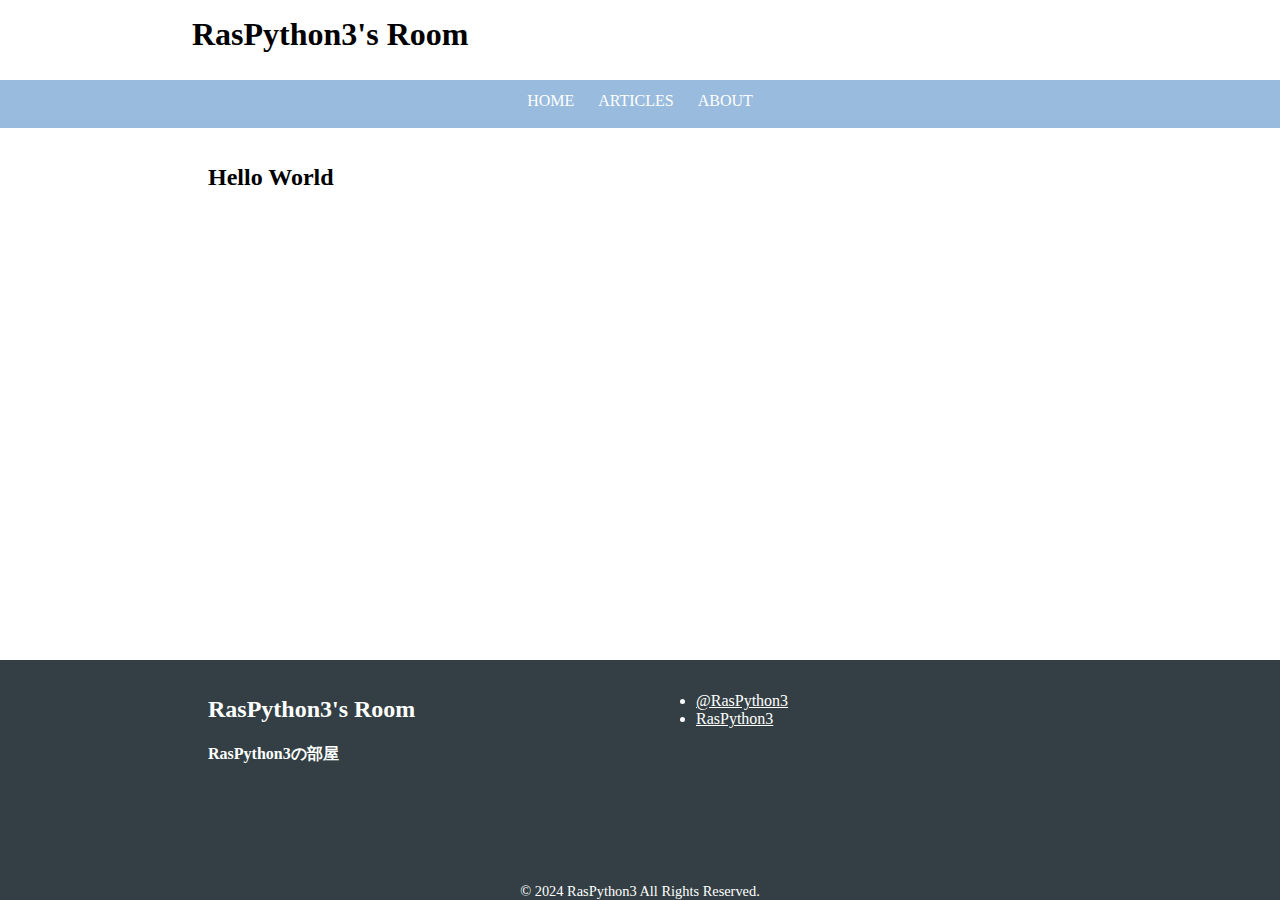
<file: index.html>
<html>
  <head>
    <title>RasPython3's Room</title>
    <meta charset="UTF-8">
    <meta name="viewport" content="width=device-width, initial-scale=1.0">
    <meta property="og:title" content="RasPython3's Room" />
    <meta property="og:description" content="RasPython3がてきとーにいろんなことを書いているブログ" />
    <meta property="og:url" content="https://raspython3.github.com/homepage/" />
    <link href="css/index.css" rel="stylesheet" />
    <link href="css/hljs.css" rel="stylesheet" />
    <script src="js/loader.js" type="module"></script>
  </head>
  <body>
    <div class="main">
      <h2>Hello World</h2>
    </div>
  </body>
</html>
</file>
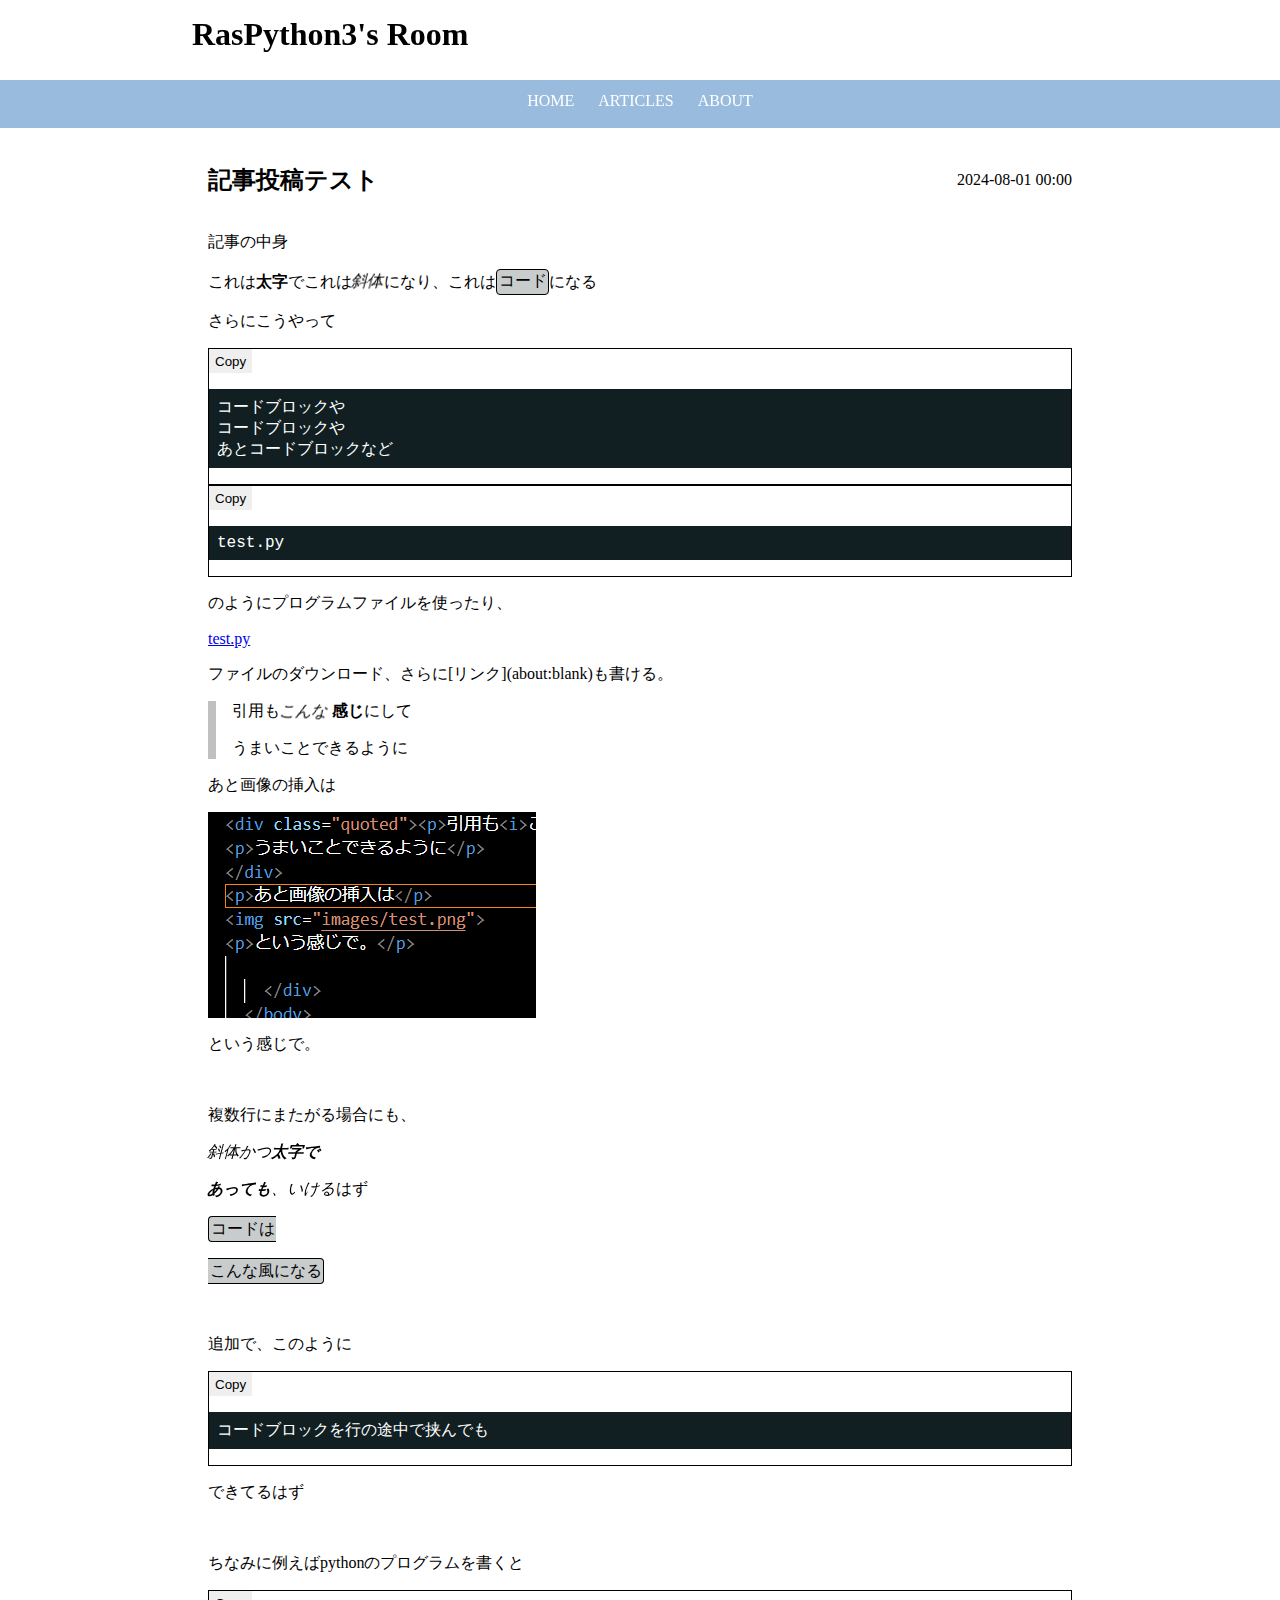
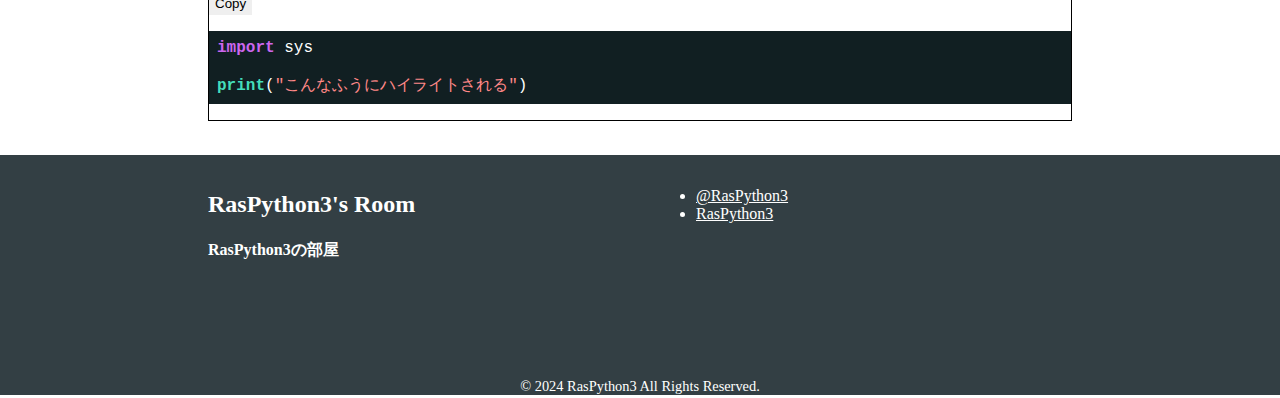
<file: articles/202408010000/index.html>
<html>
  <head>
    <title>RasPython3's Room</title>
    <meta charset="UTF-8">
    <meta name="viewport" content="width=device-width, initial-scale=1.0">
    <meta property="og:title" content="記事投稿テスト / RasPython3's Room" /><meta property="og:description" content="記事の中身 これは太字でこれは斜体になり、これはコードになる さらにこうやって コードブロックや コードブロックや あとコードブロックなど test.py のようにプログラムファイルを使ったり、 te..." /><meta property="og:url" content="https://raspython3.github.com/homepage/articles/202408010000/" />
    <link href="../../css/index.css" rel="stylesheet" />
    <link href="../../css/hljs.css" rel="stylesheet" />
    <script src="../../js/loader.js" type="module"></script>
    <style>
      .article-header {
        display: flex;
        flex-direction: row;
        align-items: center;
        justify-content: space-between;
      }
    </style>
  </head>
  <body>
    <div class="main">
      <div class="article-header"><h2>記事投稿テスト</h2><span class="date">2024-08-01 00:00</span></div><p>記事の中身</p>
<p>これは<b>太字</b>でこれは<i>斜体</i>になり、これは<span class="code code-start code-end">コード</span>になる</p>
<p>さらにこうやって</p>
<pre class="codeblock lang-text"><code>コードブロックや</code>
<code>コードブロックや</code>
<code>あとコードブロックなど</code></pre>
<pre class="codeblock lang-py"><code>test.py</code></pre>
<p>のようにプログラムファイルを使ったり、</p>
<p><a href="test.py" download>test.py</a></p>
<p>ファイルのダウンロード、さらに[リンク](about:blank)も書ける。</p>
<p><div class="quoted">引用も<i>こんな</i> <b>感じ</b>にして</p>
<p>うまいことできるように</p>
<p></div></p>
<p>あと画像の挿入は</p>
<p><img src="images/test.png"></p>
<p>という感じで。</p>
<br>
<p>複数行にまたがる場合にも、</p>
<p><i>斜体かつ<b>太字で</b></i></p>
<p><i><b>あっても</b>、いける</i>はず</p>
<p><span class="code code-start">コードは</span></p>
<p><span class="code code-end">こんな風になる</span></p>
<br>
<p>追加で、このように</p>
<pre class="codeblock lang-py"><code>コードブロックを行の途中で挟んでも</code></pre>
<p>できてるはず</p>
<br>
<p>ちなみに例えばpythonのプログラムを書くと</p>
<pre class="codeblock lang-py"><code>import sys</code>
<code></code>
<code>print("こんなふうにハイライトされる")</code></pre>
<br>
    </div>
  </body>
</html>
</file>
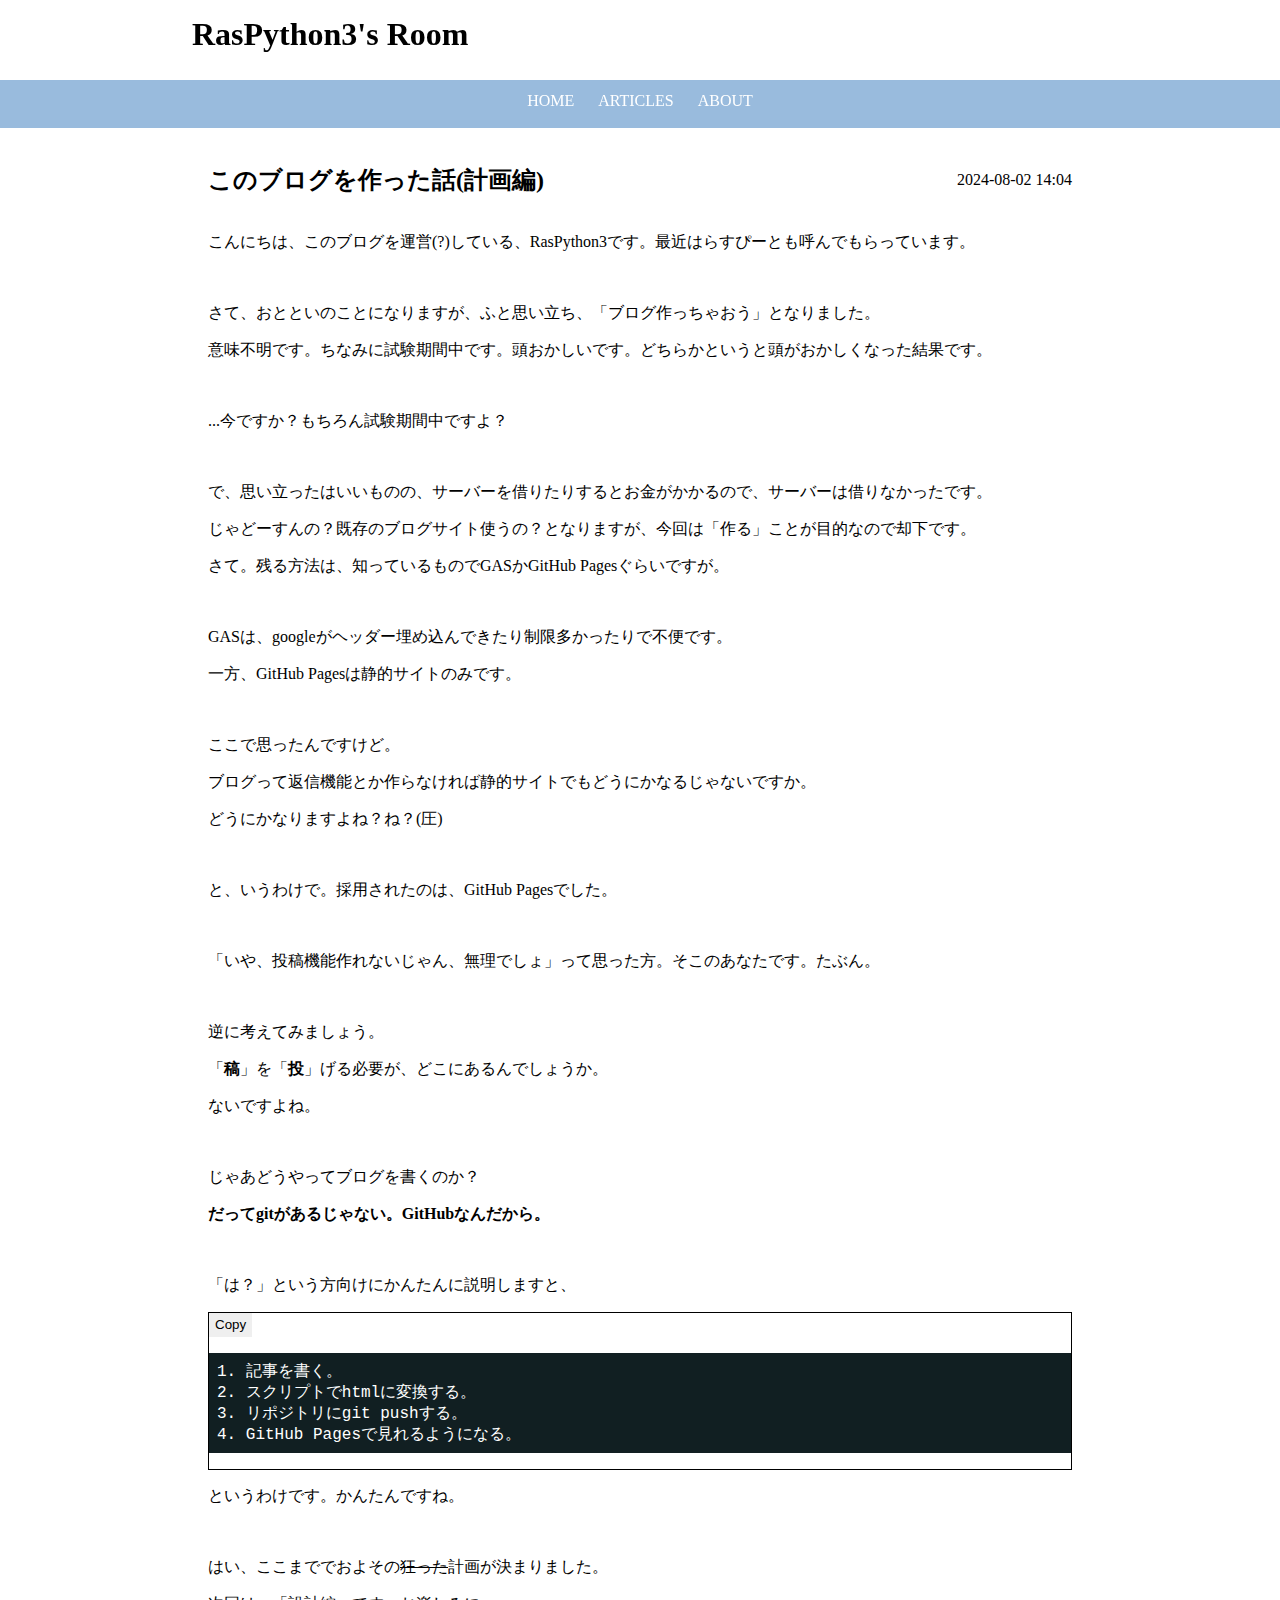
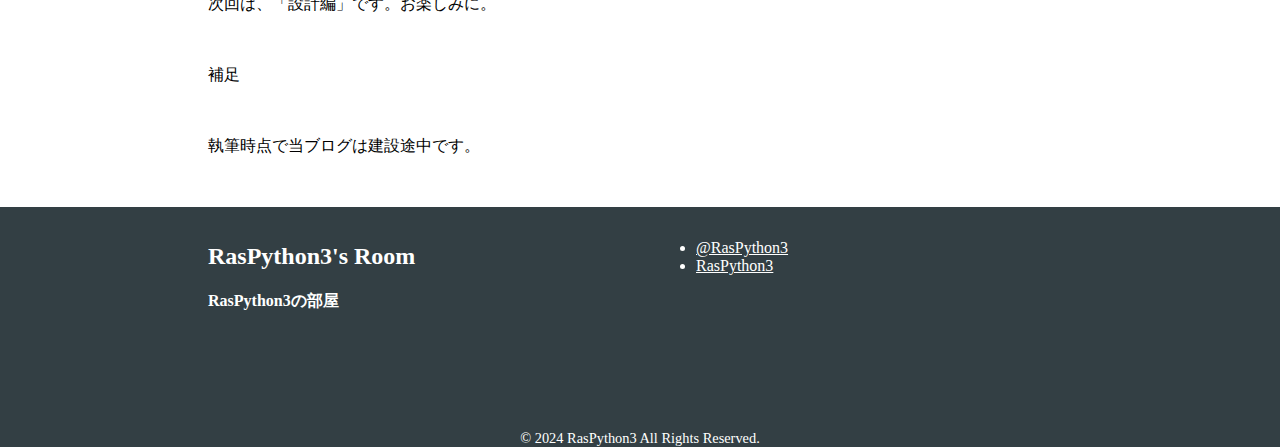
<file: articles/202408021404/index.html>
<html>
  <head>
    <title>RasPython3's Room</title>
    <meta charset="UTF-8">
    <meta name="viewport" content="width=device-width, initial-scale=1.0">
    <meta property="og:title" content="このブログを作った話(計画編) / RasPython3's Room" /><meta property="og:description" content="こんにちは、このブログを運営(?)している、RasPython3です。最近はらすぴーとも呼んでもらっています。  さて、おとといのことになりますが、ふと思い立ち、「ブログ作っちゃおう」となりました。 ..." /><meta property="og:url" content="https://raspython3.github.com/homepage/articles/202408021404/" />
    <link href="../../css/index.css" rel="stylesheet" />
    <link href="../../css/hljs.css" rel="stylesheet" />
    <script src="../../js/loader.js" type="module"></script>
    <style>
      .article-header {
        display: flex;
        flex-direction: row;
        align-items: center;
        justify-content: space-between;
      }
    </style>
  </head>
  <body>
    <div class="main">
      <div class="article-header"><h2>このブログを作った話(計画編)</h2><span class="date">2024-08-02 14:04</span></div><p>こんにちは、このブログを運営(?)している、RasPython3です。最近はらすぴーとも呼んでもらっています。</p>
<br>
<p>さて、おとといのことになりますが、ふと思い立ち、「ブログ作っちゃおう」となりました。</p>
<p>意味不明です。ちなみに試験期間中です。頭おかしいです。どちらかというと頭がおかしくなった結果です。</p>
<br>
<p>...今ですか？もちろん試験期間中ですよ？</p>
<br>
<p>で、思い立ったはいいものの、サーバーを借りたりするとお金がかかるので、サーバーは借りなかったです。</p>
<p>じゃどーすんの？既存のブログサイト使うの？となりますが、今回は「作る」ことが目的なので却下です。</p>
<p>さて。残る方法は、知っているものでGASかGitHub Pagesぐらいですが。</p>
<br>
<p>GASは、googleがヘッダー埋め込んできたり制限多かったりで不便です。</p>
<p>一方、GitHub Pagesは静的サイトのみです。</p>
<br>
<p>ここで思ったんですけど。</p>
<p>ブログって返信機能とか作らなければ静的サイトでもどうにかなるじゃないですか。</p>
<p>どうにかなりますよね？ね？(圧)</p>
<br>
<p>と、いうわけで。採用されたのは、GitHub Pagesでした。</p>
<br>
<p>「いや、投稿機能作れないじゃん、無理でしょ」って思った方。そこのあなたです。たぶん。</p>
<br>
<p>逆に考えてみましょう。</p>
<p>「<b>稿</b>」を「<b>投</b>」げる必要が、どこにあるんでしょうか。</p>
<p>ないですよね。</p>
<br>
<p>じゃあどうやってブログを書くのか？</p>
<p><b>だってgitがあるじゃない。GitHubなんだから。</b></p>
<br>
<p>「は？」という方向けにかんたんに説明しますと、</p>
<pre class="codeblock lang-text"><code>1. 記事を書く。</code>
<code>2. スクリプトでhtmlに変換する。</code>
<code>3. リポジトリにgit pushする。</code>
<code>4. GitHub Pagesで見れるようになる。</code></pre>
<p>というわけです。かんたんですね。</p>
<br>
<p>はい、ここまででおよその<s>狂った</s>計画が決まりました。</p>
<p>次回は、「設計編」です。お楽しみに。</p>
<br>
<p>補足</p>
<br>
<p>執筆時点で当ブログは建設途中です。</p>
<br>
    </div>
  </body>
</html>
</file>
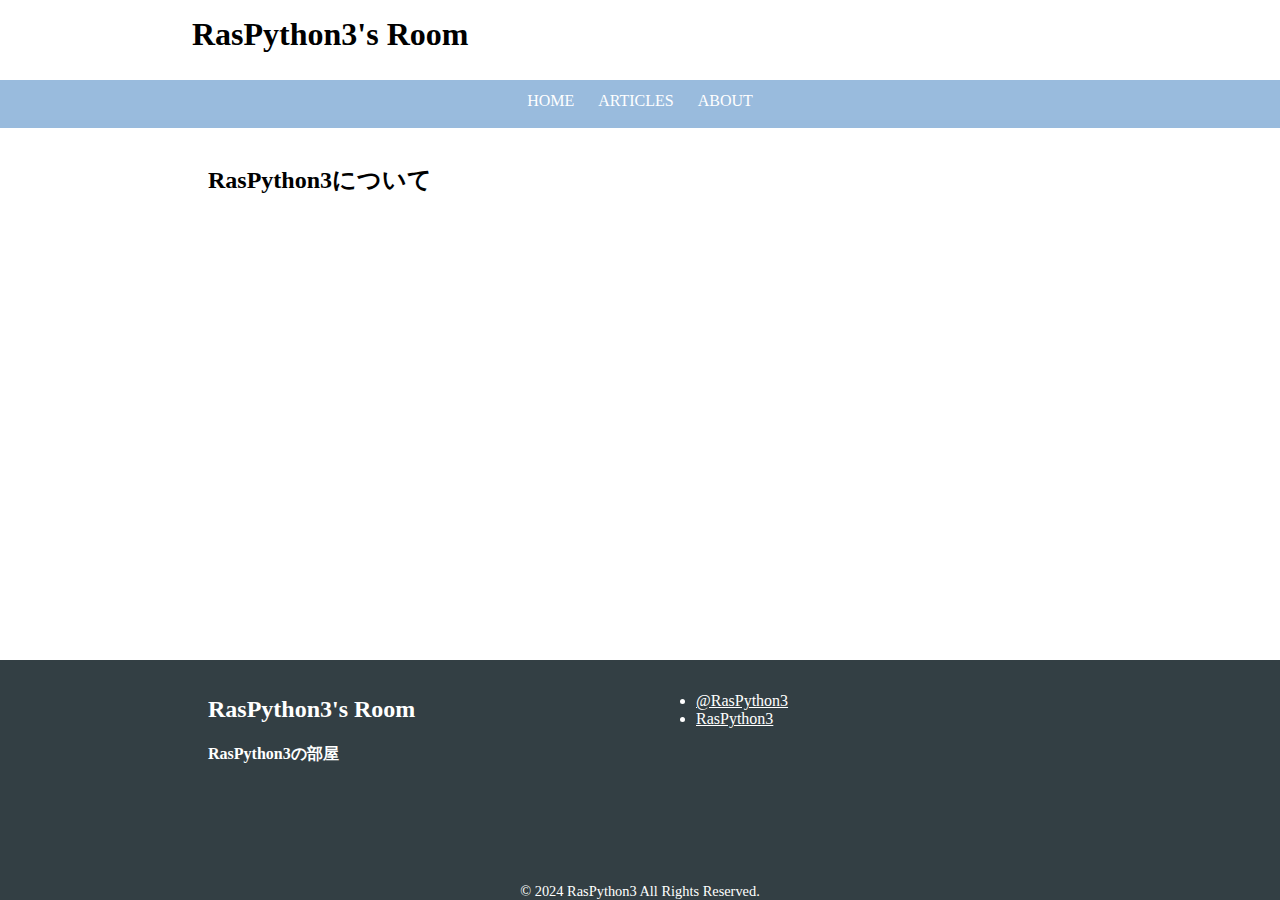
<file: about.html>
<html>
  <head>
    <title>RasPython3's Room</title>
    <meta charset="UTF-8">
    <meta name="viewport" content="width=device-width, initial-scale=1.0">
    <meta property="og:title" content="RasPython3について / RasPython3's Room" />
    <meta property="og:description" content="RasPython3がてきとーにいろんなことを書いているブログ" />
    <meta property="og:url" content="https://raspython3.github.com/homepage/about.html" />
    <link href="css/index.css" rel="stylesheet" />
    <link href="css/hljs.css" rel="stylesheet" />
    <script src="js/loader.js" type="module"></script>
  </head>
  <body>
    <div class="main">
      <h2>RasPython3について</h2>
    </div>
  </body>
</html>
</file>
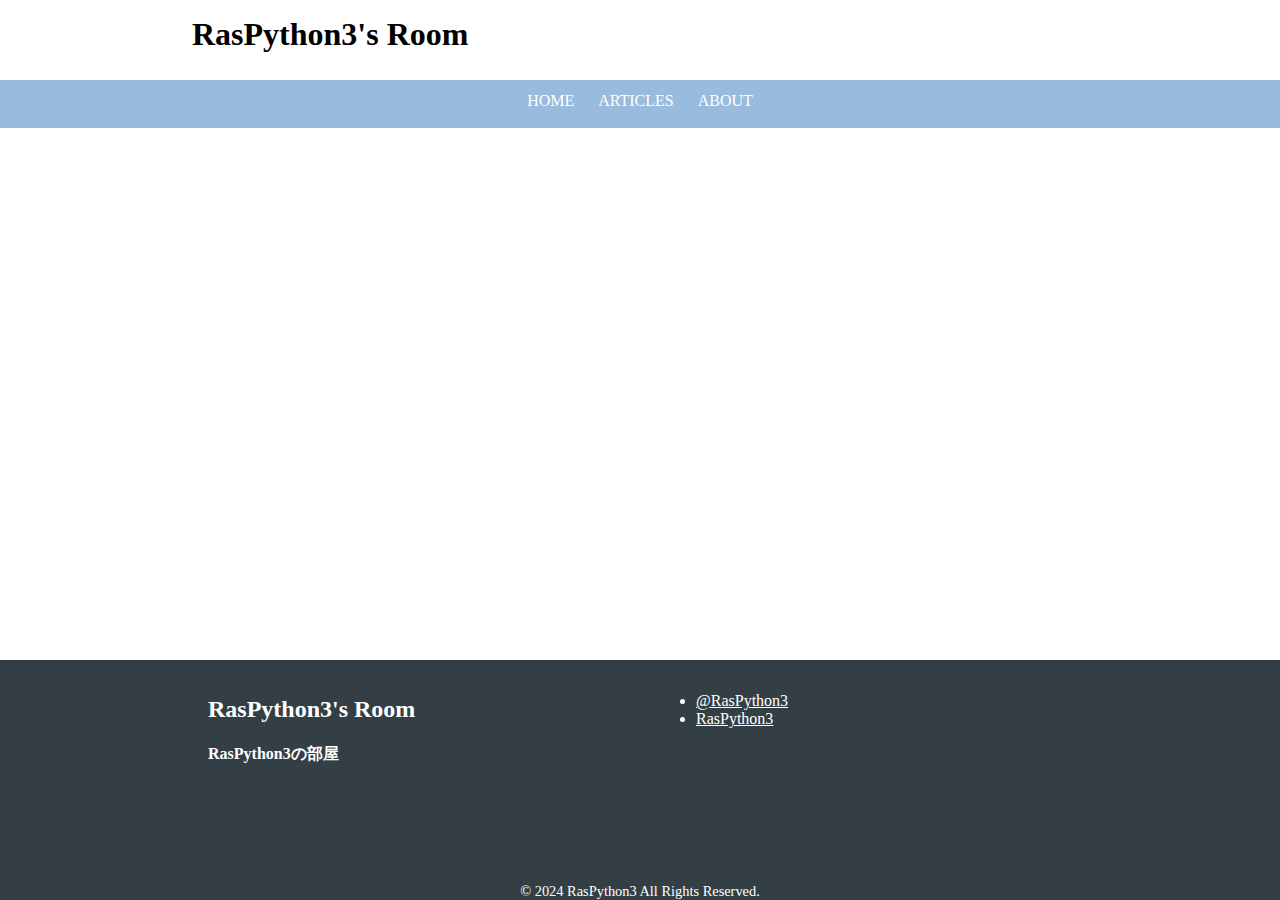
<file: article-template.html>
<html>
  <head>
    <title>RasPython3's Room</title>
    <meta charset="UTF-8">
    <meta name="viewport" content="width=device-width, initial-scale=1.0">
    <!--open graph-->
    <link href="../../css/index.css" rel="stylesheet" />
    <link href="../../css/hljs.css" rel="stylesheet" />
    <script src="../../js/loader.js" type="module"></script>
    <style>
      .article-header {
        display: flex;
        flex-direction: row;
        align-items: center;
        justify-content: space-between;
      }
    </style>
  </head>
  <body>
    <div class="main">
      <!--article-->
    </div>
  </body>
</html>
</file>
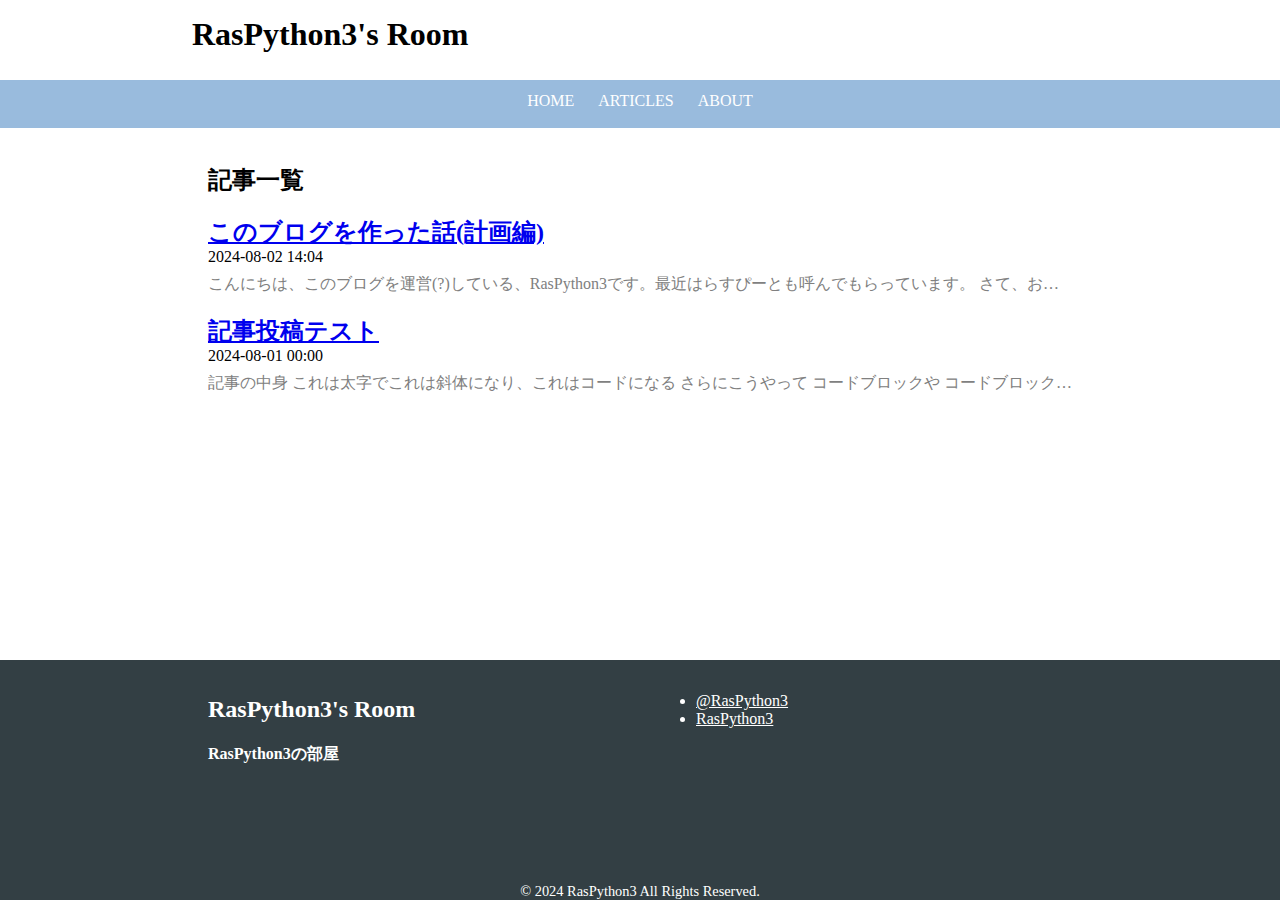
<file: articles.html>
<html>
  <head>
    <title>RasPython3's Room</title>
    <meta charset="UTF-8">
    <meta name="viewport" content="width=device-width, initial-scale=1.0">
    <meta property="og:title" content="記事一覧 / RasPython3's Room" />
    <meta property="og:description" content="RasPython3がてきとーにいろんなことを書いているブログ" />
    <meta property="og:url" content="https://raspython3.github.com/homepage/articles.html" />
    <link href="css/index.css" rel="stylesheet" />
    <link href="css/hljs.css" rel="stylesheet" />
    <script src="js/loader.js" type="module"></script>
    <style>
      .article-item > h2 {
        margin-bottom: 0;
      }
      
      .article-item > p {
        margin-top: 0.5rem;
        color: gray;
        display: -webkit-box;
        -webkit-box-orient: vertical;
        -webkit-line-clamp: 1;
        line-clamp: 1;
        overflow: hidden;
      }
    </style>
  </head>
  <body>
    <div class="main">
      <h2>記事一覧</h2>
      <!--articles start--><div class="article-item"><h2><a href="articles/202408021404/">このブログを作った話(計画編)</a></h2><span>2024-08-02 14:04</span><p>こんにちは、このブログを運営(?)している、RasPython3です。最近はらすぴーとも呼んでもらっています。  さて、おとといのことになりますが、ふと思い立ち、「ブログ作っちゃおう」となりました。 </p></div><div class="article-item"><h2><a href="articles/202408010000/">記事投稿テスト</a></h2><span>2024-08-01 00:00</span><p>記事の中身 これは太字でこれは斜体になり、これはコードになる さらにこうやって コードブロックや コードブロックや あとコードブロックなど test.py のようにプログラムファイルを使ったり、 te</p></div><!--articles end-->
    </div>
  </body>
</html>
</file>
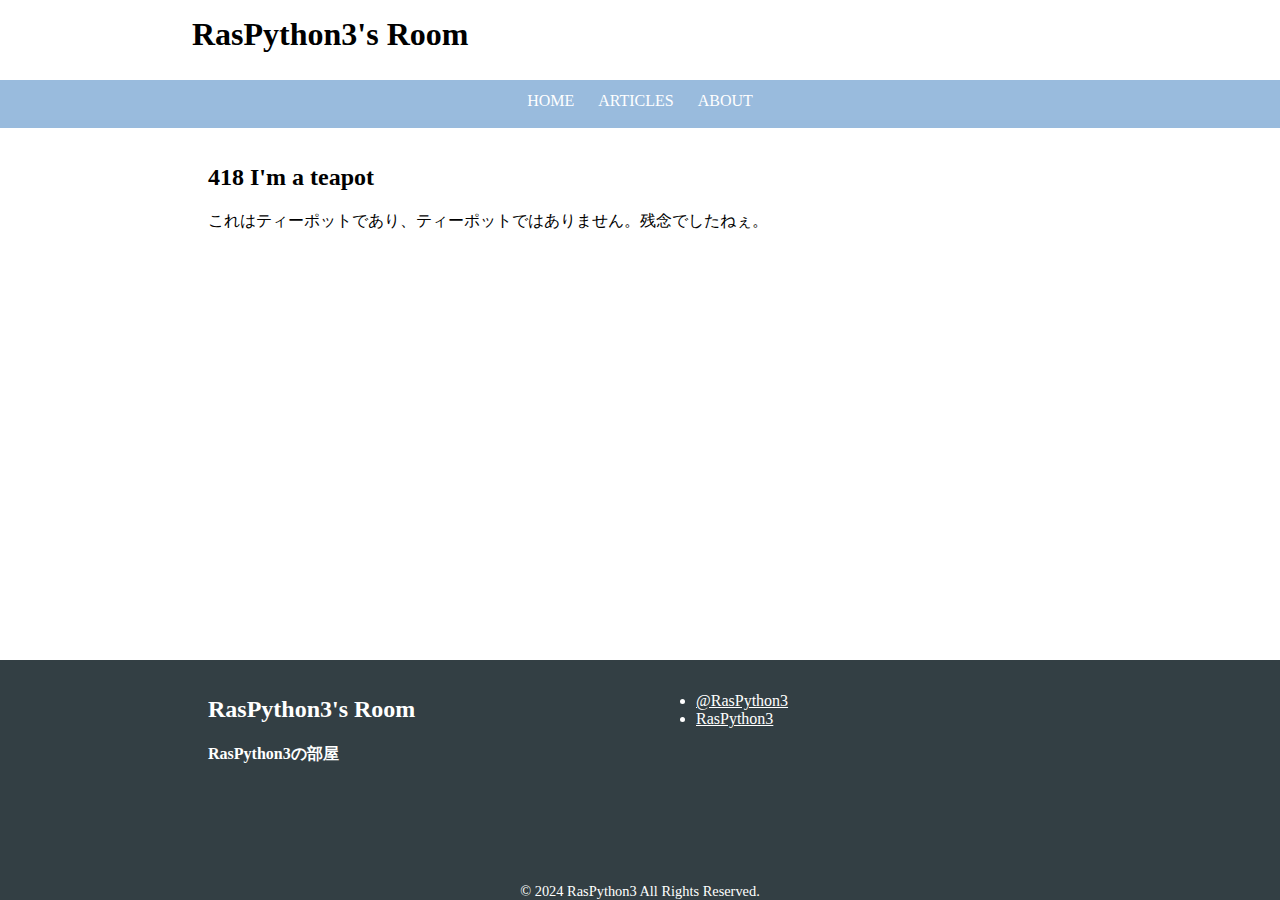
<file: coffee.html>
<html>
  <head>
    <title>RasPython3's Room</title>
    <meta charset="UTF-8">
    <meta name="viewport" content="width=device-width, initial-scale=1.0">
    <meta property="og:title" content="I'm a coffee / RasPython3's Room" />
    <meta property="og:description" content="RasPython3がてきとーにいろんなことを書いているブログ" />
    <meta property="og:url" content="https://raspython3.github.com/homepage/" />
    <link href="css/index.css" rel="stylesheet" />
    <link href="css/hljs.css" rel="stylesheet" />
    <script src="js/loader.js" type="module"></script>
  </head>
  <body>
    <div class="main">
      <h2>418 I'm a teapot</h2>
      <p>これはティーポットであり、ティーポットではありません。残念でしたねぇ。</p>
    </div>
  </body>
</html>
</file>
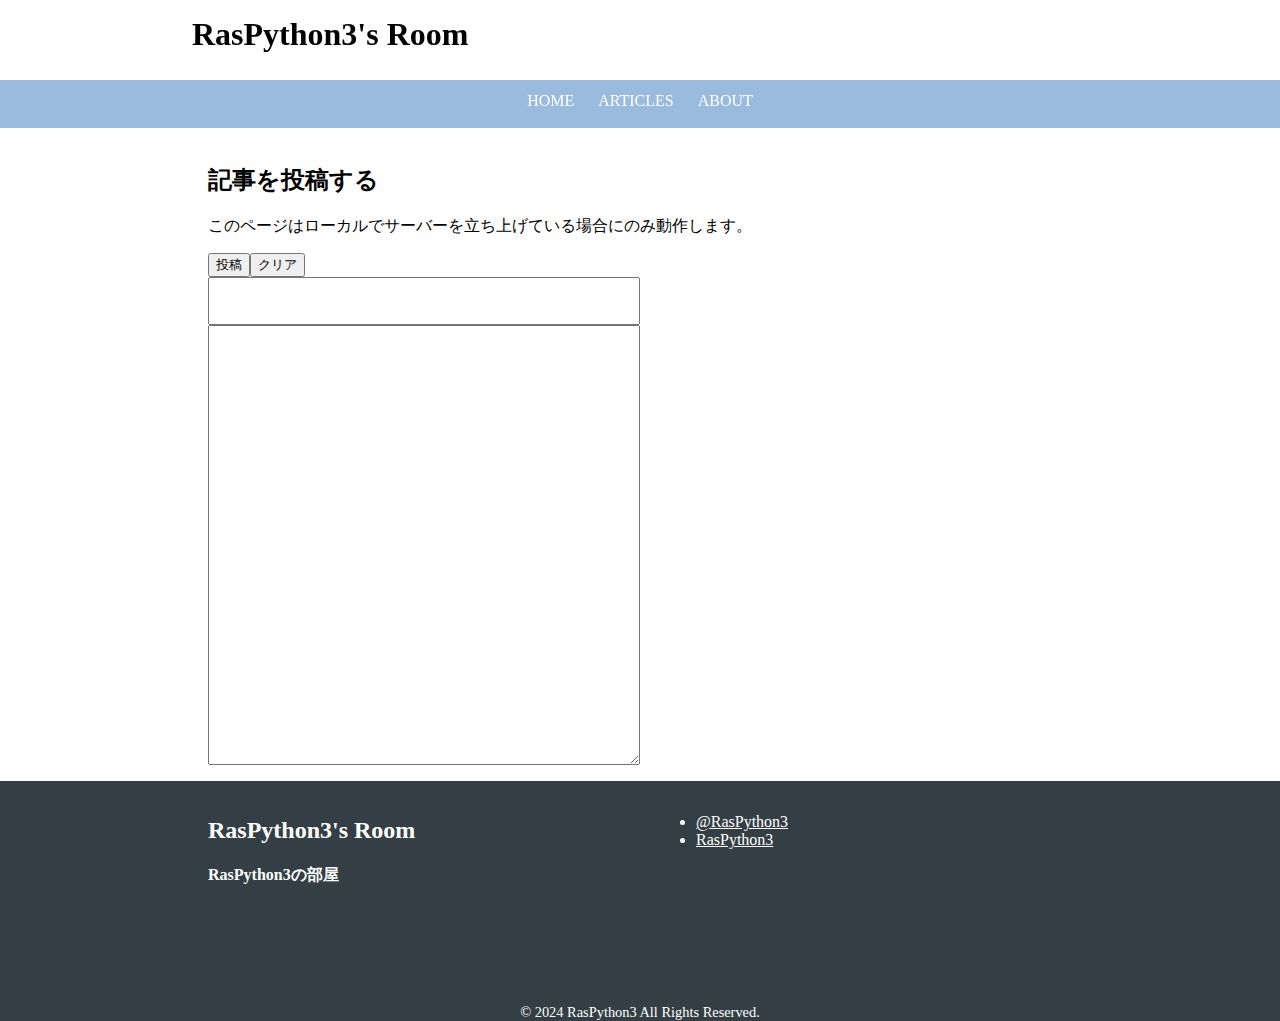
<file: post.html>
<html>
  <head>
    <title>RasPython3's Room</title>
    <meta charset="UTF-8">
    <meta name="viewport" content="width=device-width, initial-scale=1.0">
    <meta property="og:title" content="RasPython3's Room" />
    <meta property="og:description" content="RasPython3がてきとーにいろんなことを書いているブログ" />
    <meta property="og:url" content="https://raspython3.github.com/homepage/" />
    <link href="css/index.css" rel="stylesheet" />
    <link href="css/hljs.css" rel="stylesheet" />
    <script src="js/loader.js" type="module"></script>
    <style>
      .editor-wrapper {
        display: block;
        flex-direction: column;
        flex-wrap: nowrap;
        width: 100%;
        align-items: stretch;
        height: 32rem;
      }
      .editor-header {
        height: 1.5rem;
        display: flex;
        flex-direction: row;
        flex-wrap: nowrap;
      }
      .tab {
        width: 100%;
        text-align: center;
      }
      .tab > input[type="radio"] {
        display: none;
      }
      .tab > label {
        display: inline-block;
        width: 100%;
      }
      div.main .containers {
        display: flex;
        flex-direction: row;
        flex-wrap: nowrap;
        width: 100%;
        height: calc(100% - 1.5rem);
      }
      div.main .containers > .container {
        width: 50%;
        height: 100%;
      }

      form > input[name="title"] {
        display: block;
        width: 100%;
        font-size: 1.5rem;
        height: 3rem;
        line-height: 3rem;
      }
      form > textarea {
        display: block;
        width: 100%;
        height: calc(100% - 3rem);
      }

      div.preview {
        width: 100%;
        height: 100%;
        overflow: scroll;
      }
    </style>
    <script type="module">
      import {doRequest} from "./js/request.js";
      import {decorateCodeBlocks} from "./js/codeblock.js";

      function updatePreview() {
        doRequest("post",
          location.href,
          JSON.stringify({
            msgtype: "preview",
            content: document.querySelector(".container.page-source textarea").value
          })
        ).then((previewHTML)=>{
          let previewWindow = document.querySelector(".container.page-preview > div.preview");
          previewWindow.innerHTML = "<h2>" + document.querySelector(".container.page-source input[name=\"title\"]").value + "</h2>" + previewHTML;
          decorateCodeBlocks(previewWindow);
        });
      }

      function postArticle() {
        doRequest(
          "post",
          location.href,
          JSON.stringify({
            msgtype: "save",
            title: document.querySelector(".container.page-source input[name=\"title\"]").value,
            content: document.querySelector(".container.page-source textarea").value
          })
        )
      }

      document.addEventListener("DOMContentLoaded", ()=>{
        document.querySelector(".container.page-source input[name=\"title\"]").addEventListener("input", updatePreview);
        document.querySelector(".container.page-source textarea").addEventListener("input", updatePreview);

        document.querySelector(".editor-header > input[name=\"post\"]").addEventListener("click", postArticle);
      });
    </script>
  </head>
  <body>
    <div class="main">
      <h2>記事を投稿する</h2>
      <p>このページはローカルでサーバーを立ち上げている場合にのみ動作します。</p>
      <div class="editor-wrapper">
        <div class="editor-header">
          <input type="button" value="投稿" name="post">
          <input type="button" value="クリア" onclick="el=document.querySelector('.container.page-source textarea');el.value='';el.dispatchEvent(new Event('input'))">
          <!--<span class="tab">
            <input type="radio" id="tab-source" value="source" name="tab-switch">
            <label for="tab-source">ソースコード</label>
          </span>
          <span class="tab">
            <input type="radio" id="tab-preview" value="preview" name="tab-switch">
            <label for="tab-preview">プレビュー</label>
          </span>-->
        </div>
        <div class="containers">
          <div class="container page-source">
            <form>
              <input type="text" name="title">
              <textarea name="content"></textarea>
            </form>
          </div>
          <div class="container page-preview">
            <div class="preview"></div>
          </div>
        </div>
      </div>
    </div>
  </body>
</html>
</file>
<file: css/index.css>
:root {
  --side-margin: 15%;
}

@media (max-width: 540px) {
  :root {
    --side-margin: 0.5rem;
  }
}

html {
  font-size: 16px;
  text-size-adjust: 100%;
}

body {
  margin: 0;
}

div.main {
  display: inline-block;
  min-height: calc(100vh - 23rem);
  width: calc(100% - 2 * var(--side-margin));
  margin-left: 15%;
  margin-left: var(--side-margin);
  margin-right: 15%;
  margin-right: var(--side-margin);
  padding: 1rem;
  box-sizing: border-box;
}

div.main .quoted {
  border-left: solid 0.5rem #0000003f;
  padding-left: 1rem;
}

div.main i {
  display: inline-block;
  font-style: normal;
  transform: skewX(-15deg);
}

div.main span.code {
  display: inline-block;
  padding: 0.1rem;
  border-top: solid 1px black;
  border-bottom: solid 1px black;
  background: #222f333f;
  font-family: monospace;
}

div.main span.code-start {
  border-left: solid 1px black;
  border-top-left-radius: 0.25rem;
  border-bottom-left-radius: 0.25rem;
}
div.main span.code-end {
  border-right: solid 1px black;
  border-top-right-radius: 0.25rem;
  border-bottom-right-radius: 0.25rem;
}

div.main div.codeblock-wrapper {
  display: flex;
  flex-direction: column;
  align-items: stretch;
  border: solid 1px black;
}

div.codeblock-wrapper > div.codeblock-header {
  height: 1.5rem;
}

div.codeblock-wrapper > .codeblock {
  padding: 0.5rem;
  color: white;
  background-color: #111f22;
  overflow-x: scroll;
}

div.codeblock-header > input[type="button"] {
  display: inline-block;
  appearance: none;
  -webkit-appearance: none;
  border: 0;
  height: 100%;
}
</file>
<file: css/hljs.css>
/*!
  Theme: WAAA
  Description: Good style for some reason.
  Author: (c) RasPython3
  Maintainer: RasPython3
*/
pre code.hljs {
    display:block;
    overflow-x:auto;
    padding:1em;
    margin-top: -0em;
    line-height: 1.2em;
}
code.hljs {
    padding:3px 5px
}
.hljs {
    background:#000000;
    color:#ffffff
}
.hljs-comment {
    color:#3333cc;
    }
.hljs-punctuation,.hljs-tag {
    color:#ccca;
}
.hljs-tag .hljs-attr,.hljs-tag .hljs-name {
    color:#ccc;
}
.hljs-attribute,.hljs-doctag,.hljs-keyword,.hljs-meta .hljs-keyword,.hljs-name,.hljs-selector-tag {
    color:#c6e;
    font-weight:700;
}
.hljs-deletion,.hljs-number,.hljs-quote,.hljs-selector-class,.hljs-selector-id,.hljs-template-tag,.hljs-type {
    color:#d83;
}
.hljs-string {
    color: #f88;
}
.hljs-section,.hljs-title {
    color: #9d6;
    font-weight:700;
}
.hljs-link,.hljs-operator,.hljs-regexp,.hljs-selector-attr,.hljs-selector-pseudo,.hljs-symbol,.hljs-template-variable,.hljs-variable {
    color:#aaaaff;
}
.hljs-literal {
    color:#3ed;
}
.hljs-addition,.hljs-built_in,.hljs-bullet,.hljs-code {
    color: #4db;
    font-weight: 700;
}
.hljs-meta {
    color: #3ed;
    font-weight: 700;
}
.hljs-emphasis {
    font-style:italic;
}
.hljs-strong {
    font-weight:700;
}
</file>
